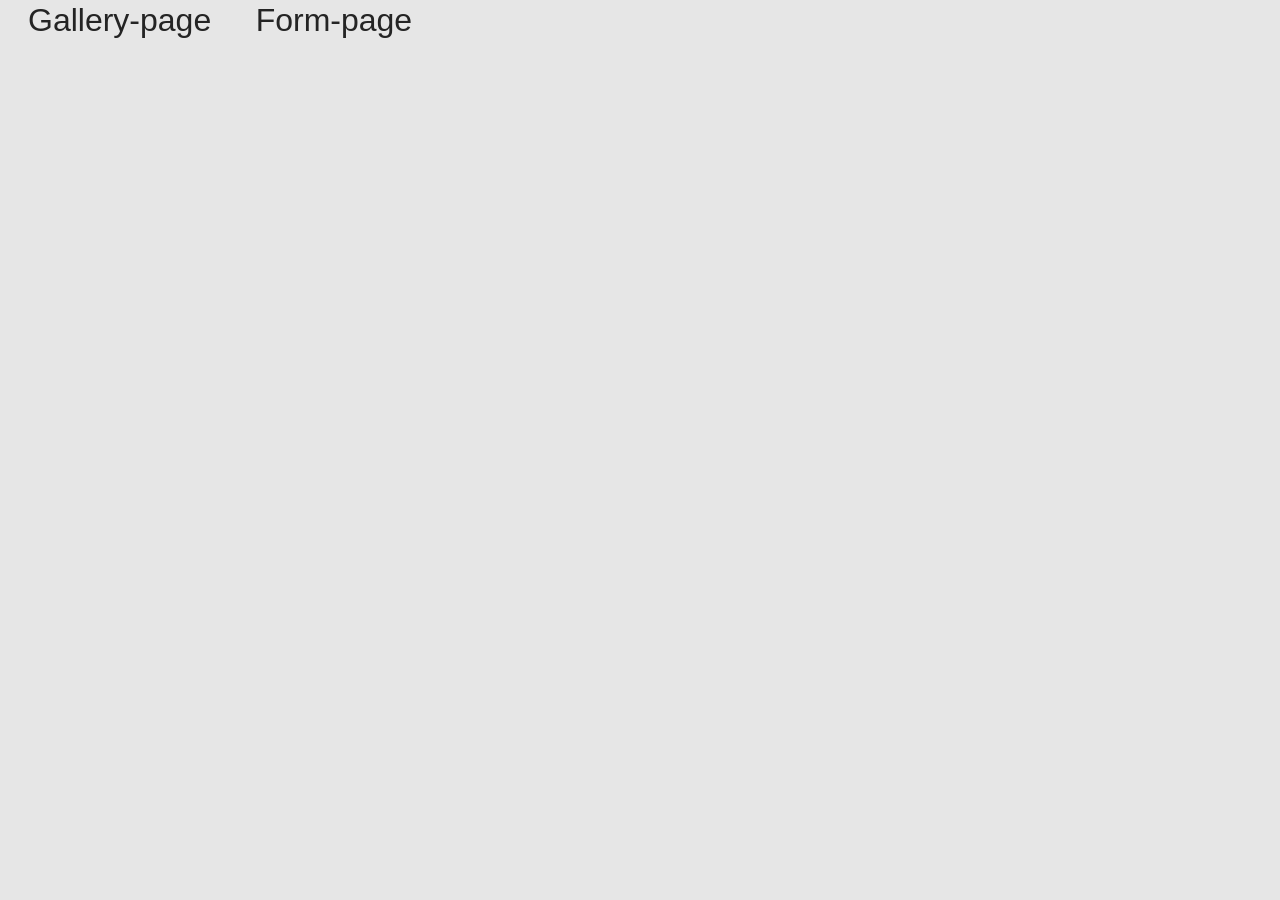
<file: src/index.html>
<!DOCTYPE html>
<html lang="en">
  <head>
    <meta charset="UTF-8" />
    <link rel="icon" type="image/svg+xml" href="/favicon.svg" />
    <meta name="viewport" content="width=device-width, initial-scale=1.0" />
    <title>Vlad Leskov home work</title>
    <link rel="stylesheet" href="./css/styles.css" />
  </head>
  <body>
    <a class="link" href="./1-gallery.html">Gallery-page</a>
    <a class="link" href="./2-form.html">Form-page</a>
  </body>
</html>
</file>
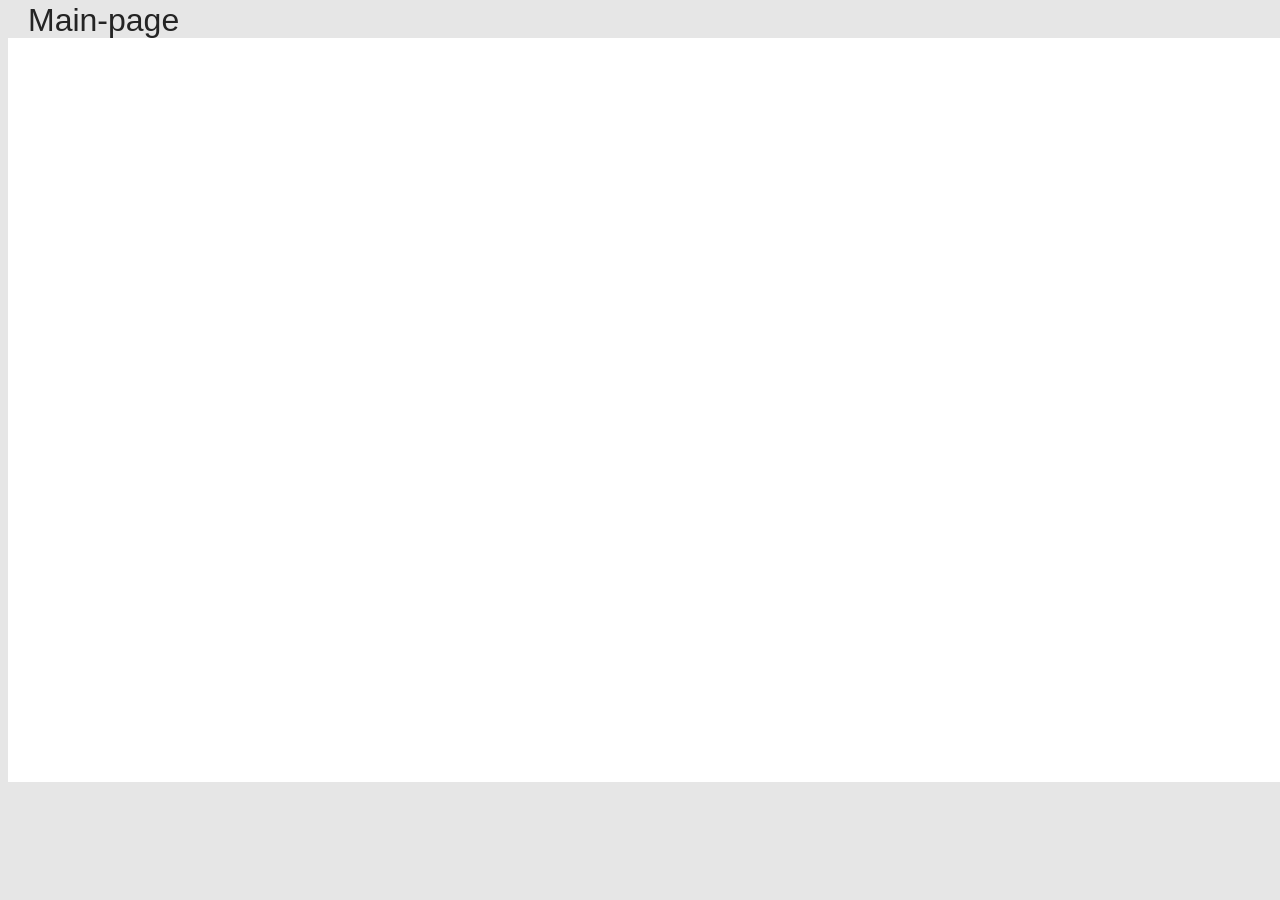
<file: src/1-gallery.html>
<!DOCTYPE html>
<html lang="en">
  <head>
    <meta charset="UTF-8" />
    <meta http-equiv="X-UA-Compatible" content="IE=edge" />
    <meta name="viewport" content="width=device-width, initial-scale=1.0" />
    <title>Page 2</title>
    <link rel="stylesheet" href="./css/styles.css" />
  </head>
  <body>
    <a class="link" href="./index.html">Main-page</a>
    <ul class="gallery"></ul>
    <script type="module" src="./js/1-gallery.js"></script>
  </body>
</html>
</file>
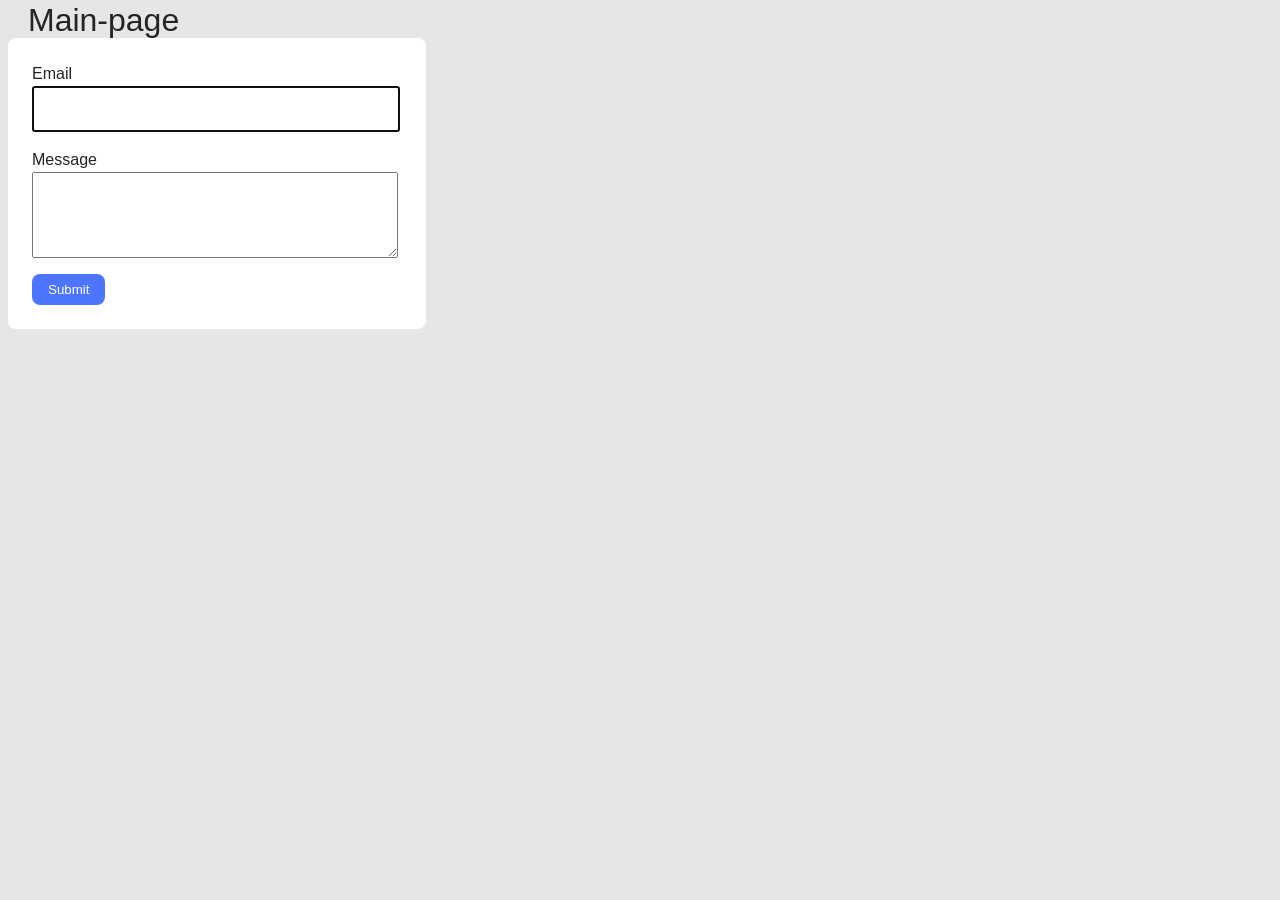
<file: src/2-form.html>
<!DOCTYPE html>
<html lang="en">
  <head>
    <meta charset="UTF-8" />
    <meta http-equiv="X-UA-Compatible" content="IE=edge" />
    <meta name="viewport" content="width=device-width, initial-scale=1.0" />
    <title>Page 3</title>
    <link rel="stylesheet" href="./css/styles.css" />
  </head>
  <body>
    <a class="link" href="./index.html">Main-page</a>
    <form class="feedback-form" autocomplete="off">
      <label class="email">
        Email
        <input class="email-input" type="email" name="email" autofocus />
      </label>
      <label class="message">
        Message
        <textarea class="message-input" name="message" rows="8"></textarea>
      </label>
      <button class="button" type="submit">Submit</button>
    </form>
    <script type="module" src="./js/2-form.js"></script>
  </body>
</html>
</file>
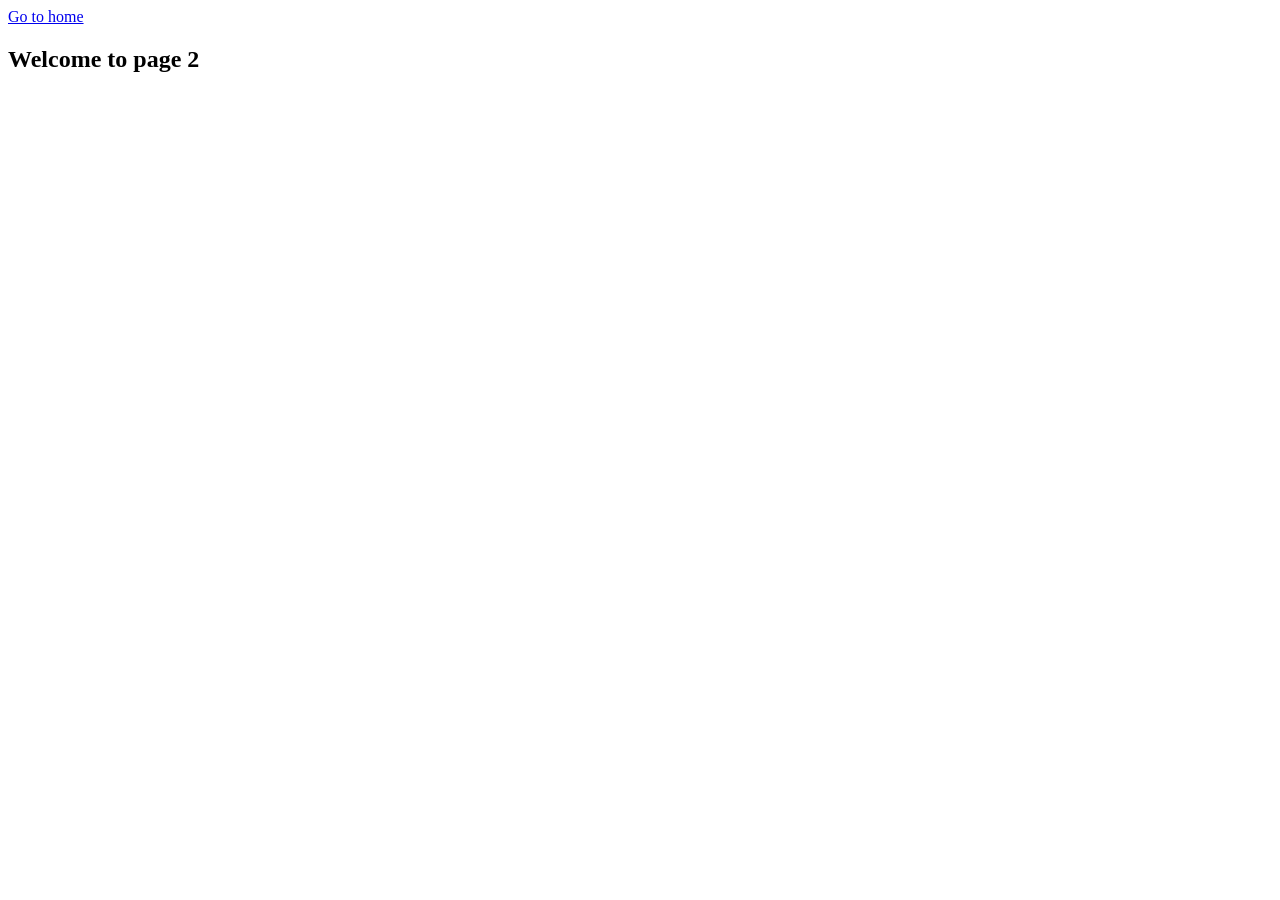
<file: src/page-2.html>
<!DOCTYPE html>
<html lang="en">
  <head>
    <meta charset="UTF-8" />
    <meta http-equiv="X-UA-Compatible" content="IE=edge" />
    <meta name="viewport" content="width=device-width, initial-scale=1.0" />
    <title>Page 2</title>
  </head>
  <body>
    <section>
      <a href="./index.html">Go to home</a>
      <h1>Welcome to page 2</h1>
    </section>
  </body>
</html>
</file>
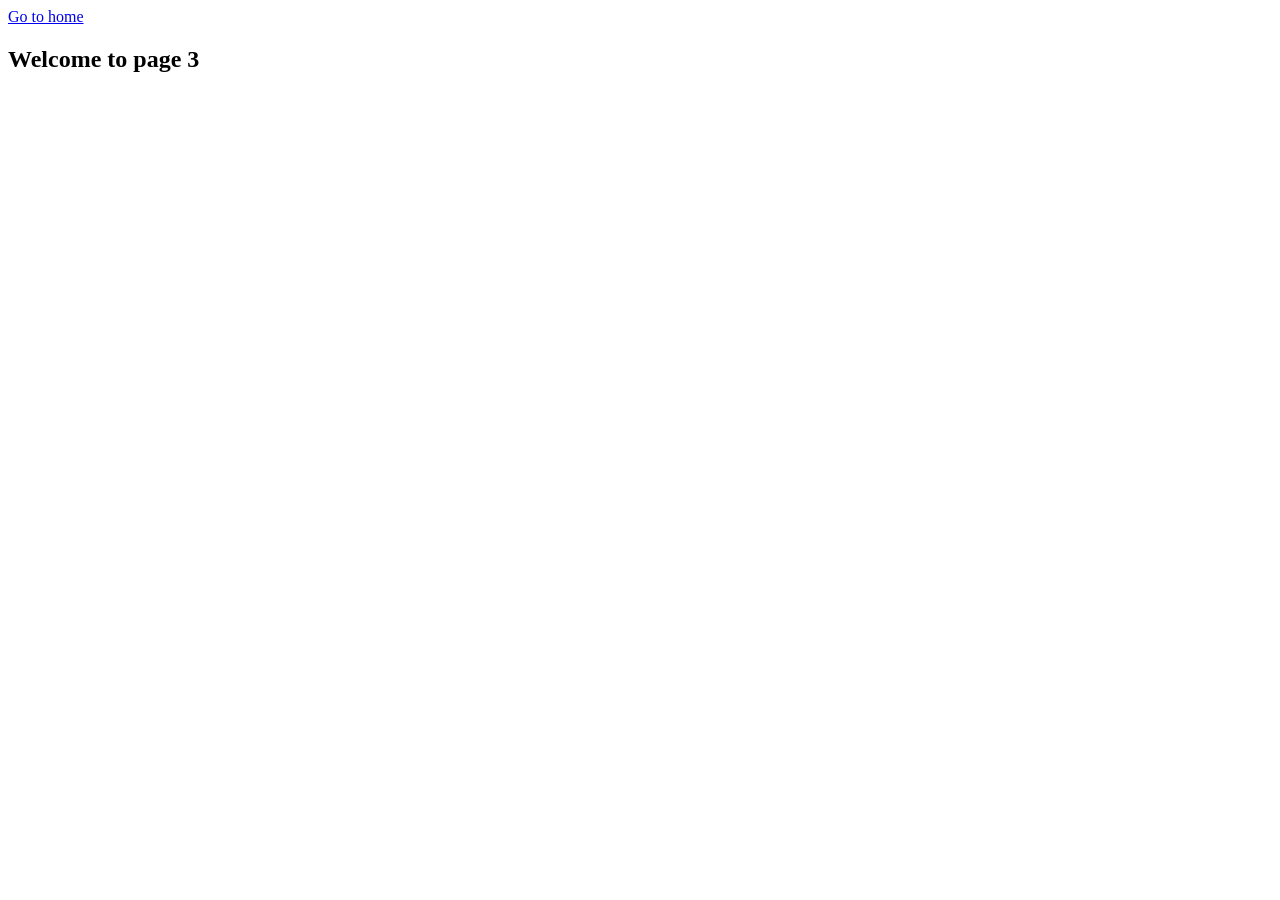
<file: src/page-3.html>
<!DOCTYPE html>
<html lang="en">
  <head>
    <meta charset="UTF-8" />
    <meta http-equiv="X-UA-Compatible" content="IE=edge" />
    <meta name="viewport" content="width=device-width, initial-scale=1.0" />
    <title>Page 3</title>
  </head>
  <body>
    <section>
      <a href="./index.html">Go to home</a>
      <h1>Welcome to page 3</h1>
    </section>
  </body>
</html>
</file>
<file: src/css/styles.css>
/**
  |============================
  | include css partials with
  | default @import url()
  |============================
*/
@import url('./reset.css');

:root {
  font-family: Inter, Avenir, Helvetica, Arial, sans-serif;
  font-size: 16px;
  line-height: 24px;
  font-weight: 400;

  color: #242424;
  background-color: rgb(230, 230, 230);

  font-synthesis: none;
  text-rendering: optimizeLegibility;
  -webkit-font-smoothing: antialiased;
  -moz-osx-font-smoothing: grayscale;
  -webkit-text-size-adjust: 100%;
}

.link {
  font-size: 32px;
  margin: 20px;
}

.feedback-form {
  display: flex;
  padding: 24px;
  flex-direction: column;
  align-items: flex-start;
  gap: 16px;
  border-radius: 8px;
  background: #fff;
  width: 370px;
}
.email {
  display: flex;
  flex-direction: column;
}

.email-input {
  display: flex;
  width: 360px;
  height: 40px;
  justify-content: center;
  align-items: center;
  font-size: 16px;
}

.message {
  display: flex;
  flex-direction: column;
}

.message-input {
  display: flex;
  width: 360px;
  height: 80px;
  justify-content: center;
  align-items: center;
  font-family: Inter, Avenir, Helvetica, Arial, sans-serif;
  font-size: 16px;
  line-height: 24px;
  font-weight: 400;
}

.button {
  display: flex;
  padding: 8px 16px;
  justify-content: center;
  align-items: center;
  gap: 10px;
  border-radius: 8px;
  background: #4e75ff;
  color: #fff;
  border: none;
}

.button:hover {
  background: #6c8cff;
  transition: background-color 250ms ease-in-out;
  cursor: url('../img/bxs-hand-down.svg'), auto;
}

.gallery {
  display: flex;
  width: 1440px;
  height: 696px;
  padding: 24px 156px;
  flex-direction: row;
  justify-content: center;
  align-items: flex-start;
  gap: 24px;
  background: #fff;
  list-style-type: none;
  flex-wrap: wrap;
  align-content: center;
  margin: auto;
}

.gallery-image {
  display: flex;
  width: 360px;
  height: 200px;
  object-fit: cover;
}

.gallery-image:hover {
  cursor: url('../img/bxs-hand-down.svg'), auto;
}

a:hover {
  cursor: url('../img/bxs-hand-down.svg'), auto;
}

.sl-close:hover {
  cursor: url('../img/bxs-hand-down.svg'), auto;
}

.sl-prev:hover {
  cursor: url('../img/bxs-hand-down.svg'), auto;
}

.sl-next:hover {
  cursor: url('../img/bxs-hand-down.svg'), auto;
}
</file>
